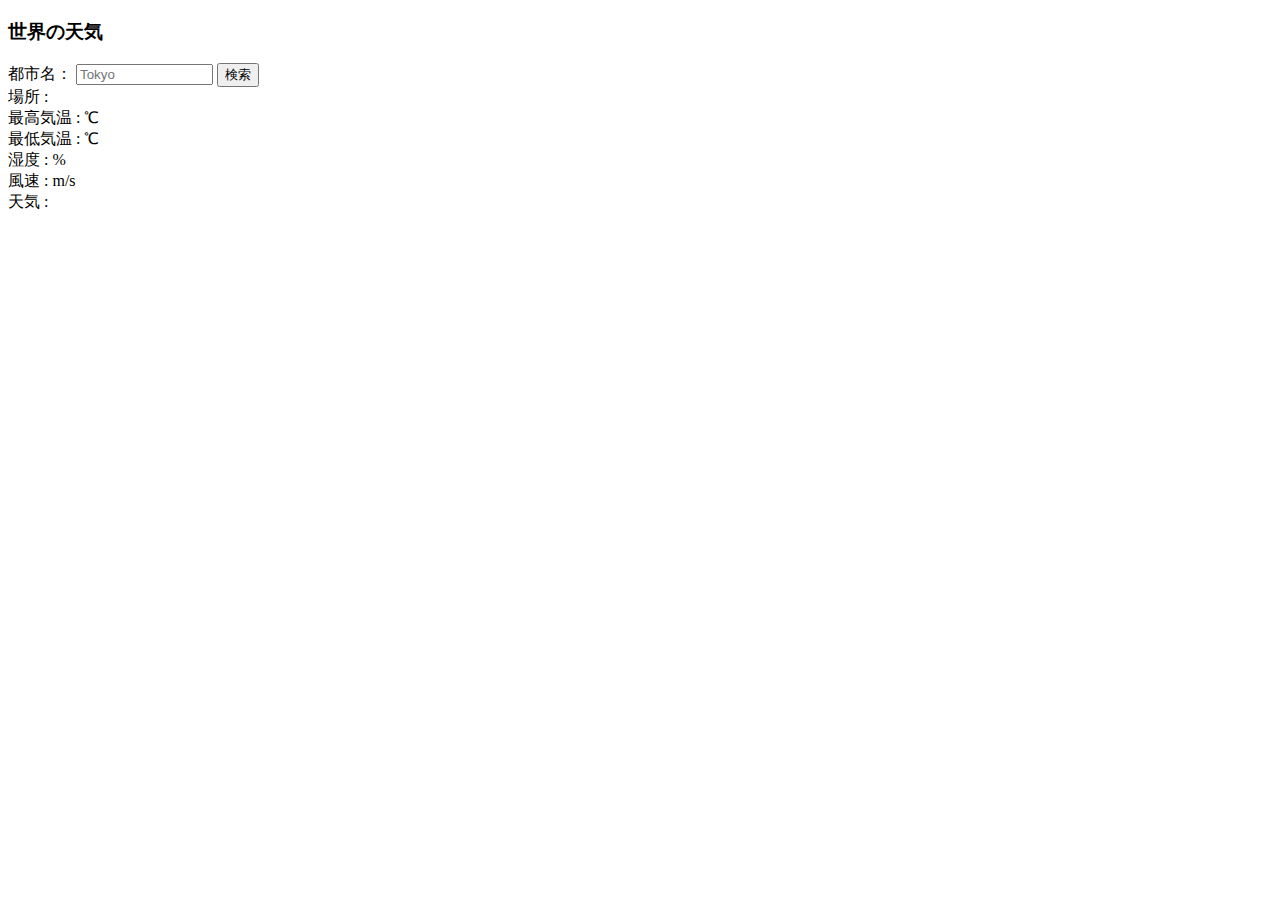
<file: Ajaxを学ぼう/index.html>
<!DOCTYPE html>
<html>
    <head>
        <meta charset="utf-8" />
        <title>世界の天気</title>
    </head>
    <body>
    <h3>世界の天気</h3>
      <label>都市名：</label>
        <input id="cityname" type="text" size="14" maxlength="14" placeholder="Tokyo">
        <button id="btn">検索</button><br>
       <span>場所 :</span>
       <span id="place"></span><br>
       <span>最高気温 :</span>
       <span id="temp_max"></span>
       <span> ℃</span><br>
       <span>最低気温 :</span>
       <span id="temp_min"></span>
       <span> ℃</span><br>
       <span>湿度 :</span>
       <span id="humidity"></span>
       <span> %</span><br>
       <span>風速 :</span>
       <span id="speed"></span>
       <span> m/s</span><br>
       <span>天気 :</span>
       <span id="weather"></span>
       <div id="icon"><img id="img"></div>
        <script src="jquery-3.3.1.min.js"></script>
        <script src="app.js"></script>
    </body>
</html>
</file>
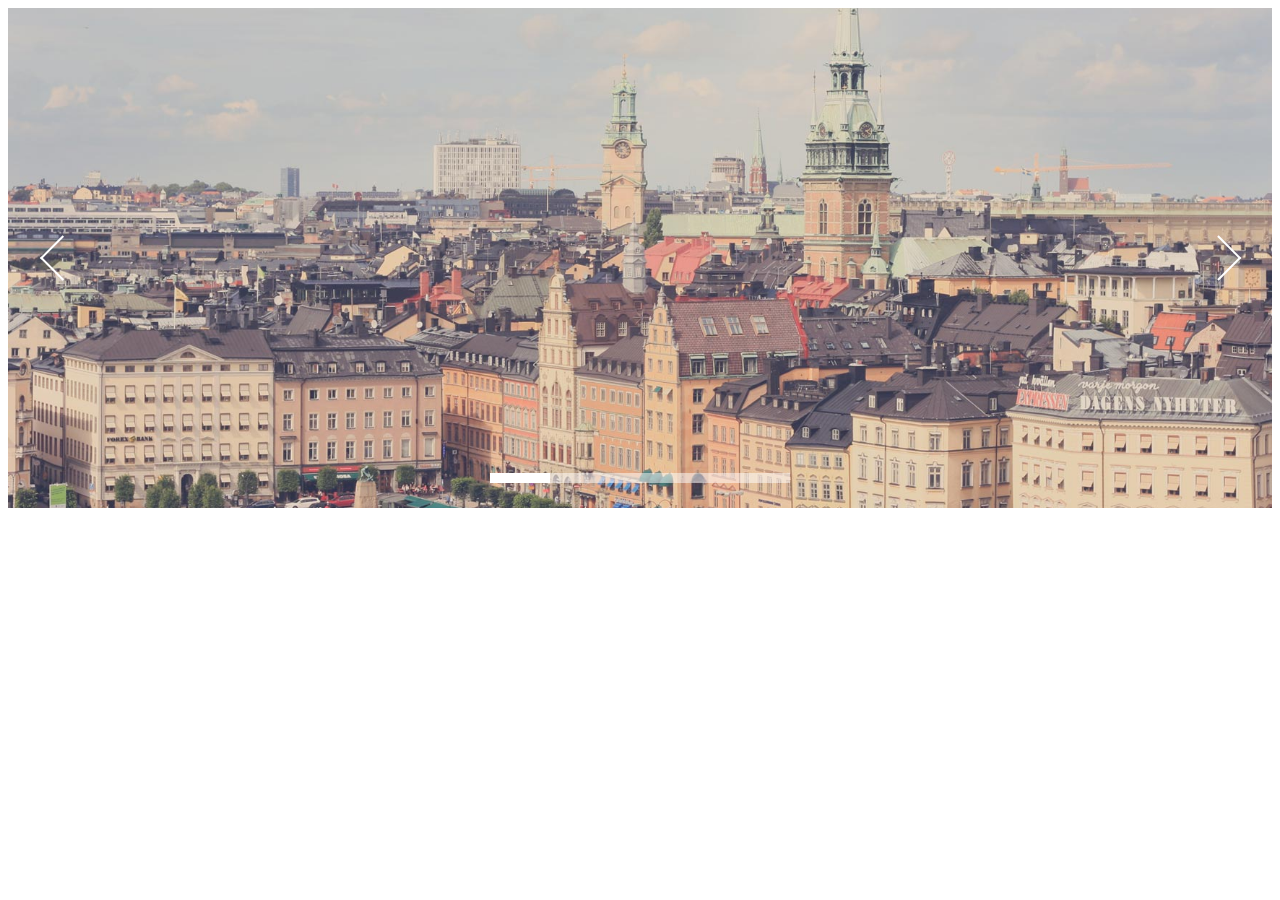
<file: SlideShow-Lesson/index.html>
<!doctype html>
<html jang="ja">
<head>
  <meta charset="utf-8">
  <link rel="stylesheet" href="css/skippr.css">
  <link rel="stylesheet" href="css/style.css">
  <title>skippr導入</title>
</head>
<body>
  <div class="container">
  	<div class="theTarget">
  	  <div style="background-image: url(img/test1.jpg)"></div>
  	  <div style="background-image: url(img/test2.jpg)"></div>
  	  <div style="background-image: url(img/test3.jpg)"></div>
  	  <div style="background-image: url(img/test4.jpg)"></div>
  	  <div style="background-image: url(img/test5.jpg)"></div>
  	</div>
  </div>
  <script src="js/jquery-3.3.1.min.js"></script>
  <script src="js/skippr.min.js"></script>
  <script src="js/script.js"></script>
</body>
</html>
</file>
<file: SlideShow-Lesson/css/skippr.css>
.skippr{width:100%;height:100%;position:relative;overflow:hidden}.skippr>div{position:absolute;width:100%;height:100%;background-size:cover;background-position:50% 62.5%}.skippr>img{position:absolute;top:50%;left:50%;-webkit-transform:translate(-50%, -50%);-moz-transform:translate(-50%, -50%);-ms-transform:translate(-50%, -50%);transform:translate(-50%, -50%);width:100%;min-height:100%}.skippr-nav-container{position:absolute;left:50%;-webkit-transform:translate(-50%, 0);transform:translate(-50%, 0);-moz-transform:translate(-50%, 0);-ms-transform:translate(-50%, 0);bottom:25px;overflow:auto;z-index:999}.skippr-nav-element{cursor:pointer;float:left;background-color:rgba(255,255,255,0.5);-webkit-transition:all .25s linear;transition:all .25s linear}.skippr-nav-element-bubble{width:12px;height:12px;border-radius:50%;margin:0 4px}.skippr-nav-element-block{width:60px;height:10px}.skippr-nav-element:hover,.skippr-nav-element-active{background-color:#fff}.skippr-arrow{position:absolute;z-index:999;top:50%;-webkit-transform:translate(0%, -50%);-moz-transform:translate(0%, -50%);-ms-transform:translate(0%, -50%);transform:translate(0%, -50%);width:30px;height:30px;transform-origin:center center;-webkit-transform-origin:top left;cursor:pointer}.skippr-previous{left:2.5%;-webkit-transform:rotate(-45deg);transform:rotate(-45deg);border-top:2px solid white;border-left:2px solid white}.skippr-next{right:3.5%;-webkit-transform:rotate(-45deg);transform:rotate(-45deg);border-bottom:2px solid white;border-right:2px solid white}
/*# sourceMappingURL=skippr.css.map */
</file>
<file: SlideShow-Lesson/css/style.css>
.container {
	height: 500px;
}
</file>
